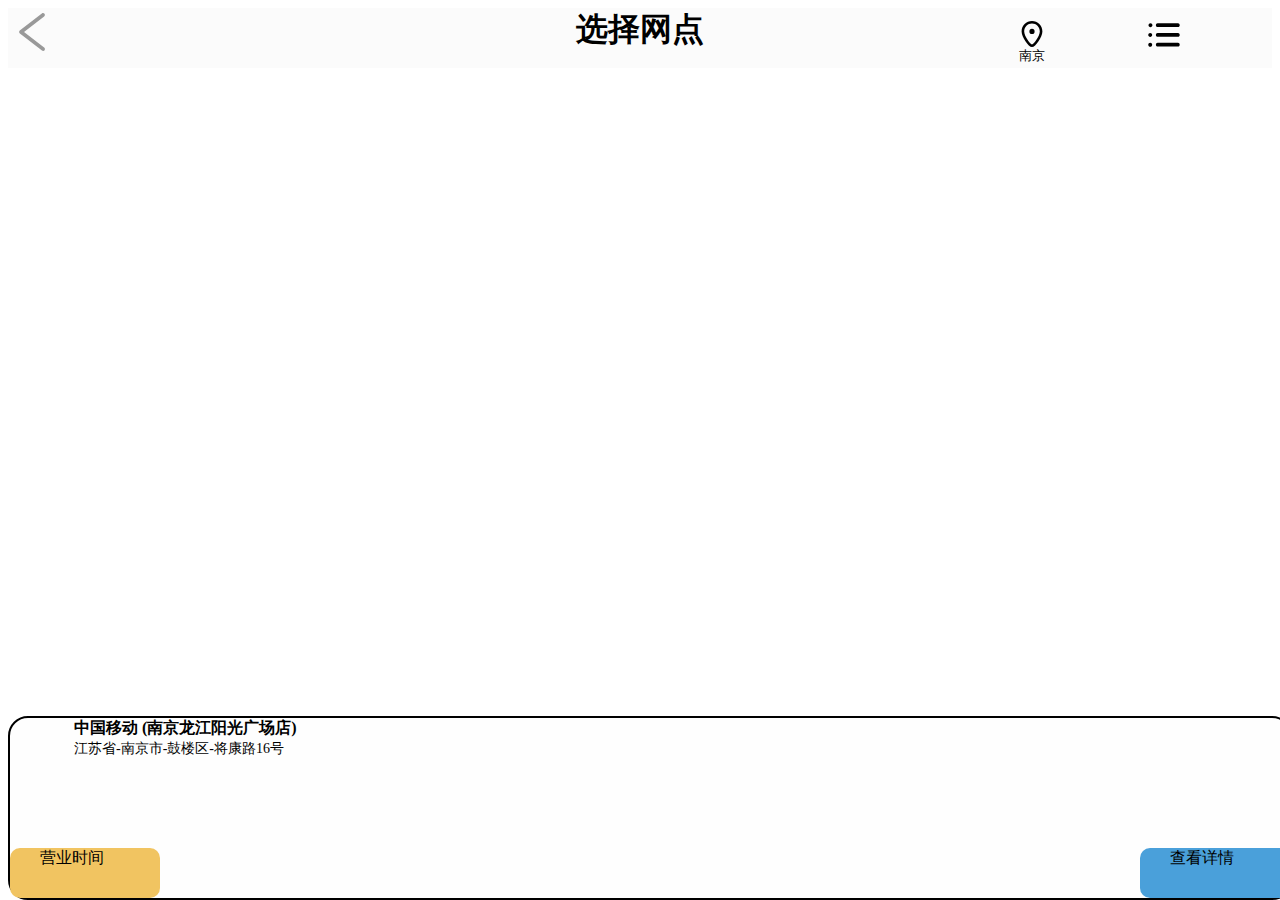
<file: index.html>
<!doctype html>
<html>
<head>
    <meta charset="utf-8">
    <meta http-equiv="X-UA-Compatible" content="IE=edge">
    <meta name="viewport" content="initial-scale=1.0, user-scalable=no, width=device-width">
    <link rel="stylesheet" href="https://a.amap.com/jsapi_demos/static/demo-center/css/demo-center.css" />
    <title>地图显示</title>

</head>
<body>
        <div class="header" id="header">
            <div id="left">
                <svg class="icon" aria-hidden="true" onclick="window.history.back()" 
                style="font-size: 24px;">
                    <use xlink:href="#icon-fanhui"></use>
                </svg>
            </div>
            <div id="center">
            
                <span style="text-align: center;display:block;font-weight:bold; font-size: 32px; ;" >选择网点</span>
            </div>
            <div id="right" style="display: inline-block;">
                <div id="CurrentLocation"><!-- 当前位置 -->
                    <svg class="icon" aria-hidden="true"
                    style="font-size: 13px;margin-top: 1em;"
                    >
                    <use xlink:href="#icon-dizhidingweiweizhi"></use>
                    </svg></br>
                    <span style="font-size: 13px;">南京</span>

                </div>
                <div id="fanhui" style="display: inline-block;">
                    <svg class="icon" aria-hidden="true"
                    style="font-size: 18px; margin-right: 0%;margin-top: 0.5em;">
                        <use xlink:href="#icon-fenlei"></use>
                    </svg>

                </div>
            </div>
        </div>

        <div id="MapPage">
        </div>
        
        <div class="details" id="1">
            <div id="2" style="margin-left: 5%;">
                <span style="font-weight:bold; font-size: 16px;">中国移动</span> <span style="font-weight:bold;font-size: 16px;">(南京龙江阳光广场店)</span></br>
                <span style="font-size: 14px;">江苏省-南京市-鼓楼区-将康路16号</span>
            </div>
            <div id="3" style="height:auto; width: 100%; bottom: 0%; position: absolute;">
                <div id="BusinessTime">
                    <span style="margin-left: 20%; margin-top: 10%;">营业时间</span>
                </div>
                <div id="Specific">
                    <span style="margin-left: 20%;vertical-align:middle ">查看详情</span>
                </div>              
            </div>
        </div> 
    
<!-- 加载地图JSAPI脚本 -->
</body>

<script src="https://webapi.amap.com/maps?v=1.4.15&key=	882ab008ad507f804aaa3be9dcf7b40b"></script>
<script src="./download/font_gngwdf010at/iconfont.js"></script>
<script>
   window.onload = function(){
        var map = new AMap.Map('MapPage', {
        zoom:14, //初始化地图层级
        center: [118.7549, 32.0584], //初始化地图中心点  
        dragEnable: true
        });
  
        var lnglats= [["118.7423","32.006422"],["118.7352","32.036933"],["118.745435","32.0154345"]];
        var icon =new AMap.Icon({
        size: new AMap.Size(25, 34),
         image: './img/编组 10备份 7.png',
         imageSize: new AMap.Size(20, 40) 
    })
        for(var i= 0;i<lnglats.length;i++){
        var marker=new AMap.Marker({
            position:lnglats[i],        //采用默认样式，无需自定义
            icon: icon ,
            map:map
        })
        marker.setLabel({
                offset: new AMap.Pixel(-20, 40),//修改label相对于maker的位置
                content: "中国移动"
            });
            ;
            }

            map.setFitView();//将所有的点在一起显示

    //     var options = {
    //     'showButton': true,//是否显示定位按钮
	// 	'buttonPosition': 'RB',//定位按钮的位置
	// 	/* LT LB RT RB */
	// 	'buttonOffset': new AMap.Pixel(10, 20),//定位按钮距离对应角落的距离
	// 	'showMarker': true,//是否显示定位点
	// 	'markerOptions':{//自定义定位点样式，同Marker的Options
	// 	  'offset': new AMap.Pixel(-18, -36),
	// 	  'content':'<img src="https://a.amap.com/jsapi_demos/static/resource/img/user.png" style="width:36px;height:36px"/>'
	// 	},
    //     }
    //      AMap.plugin(["AMap.Geolocation"], function() {
    //     var geolocation = new AMap.Geolocation(options);
    //     map.addControl(geolocation);
    //     geolocation.getCurrentPosition()
    // });

   }
    

    map.on("complete", function(){
        log.success("地图加载完成！");
    });
</script>
<style>
      .amap-logo{
            display: none;    /*隐藏左下角地图logo*/
        }
        .amap-copyright{
            display: none!important;
        }
    .icon {
            width: 2em;
            height:2em;
            vertical-align: -0.15em;
            fill: currentColor;
            overflow: hidden;
         }
    .details{
        width: 100%;
        height: 20%;
        background-color: rgb(248, 248, 248,0.1);
        position: absolute;
        bottom: 0;
        /* z-index:99 ; */
        border:2px solid;
        border-radius: 20px;
        
    }
    .header{
        width: 100%;
        height: 60px;
        /* z-index: 1; */
        position: relative;
        background: rgb(213, 219, 219,0.1);
        font-size: 0;
         }

         #left,#right
         {display: inline-block;
            width: 20%; 
            height: 60px; 
            /* background: #fcfcfc; */
            
            margin-top: 0;
            vertical-align:top; 
        }
        #CurrentLocation,#fanhui{
            display: inline-block;
            width: 50%;
            height: 60px;
            margin-top: 0;
            vertical-align:top; 
        }
         #center{
             display: inline-block;
             margin-top: 0;
             top: 0;
             width: 60%;
             vertical-align:top;
              height: 60px;
              /* background: #fcfcfc; */
            }
         #MapPage {
        width: 100%;
        height: 590px;
        /* z-index: -1; */
         }
   
   
    #BusinessTime{
        display: inline;
        font-size: 16px;
        float: left;
        height: 50px;
        width: 150px;
        background-color:rgb(241, 196, 97) ;
        border-radius: 10px;
        /* color: rgb(241, 196, 97); */
    }
     #Specific{
        display: inline;
        float:right;
        font-size: 16px;
        height: 50px;
        width: 150px;
        background-color: rgb(74, 160, 218);
        border-radius: 10px;
        /* color: rgb(74, 160, 218); */
        
   
    }


</style>
</html>
</file>
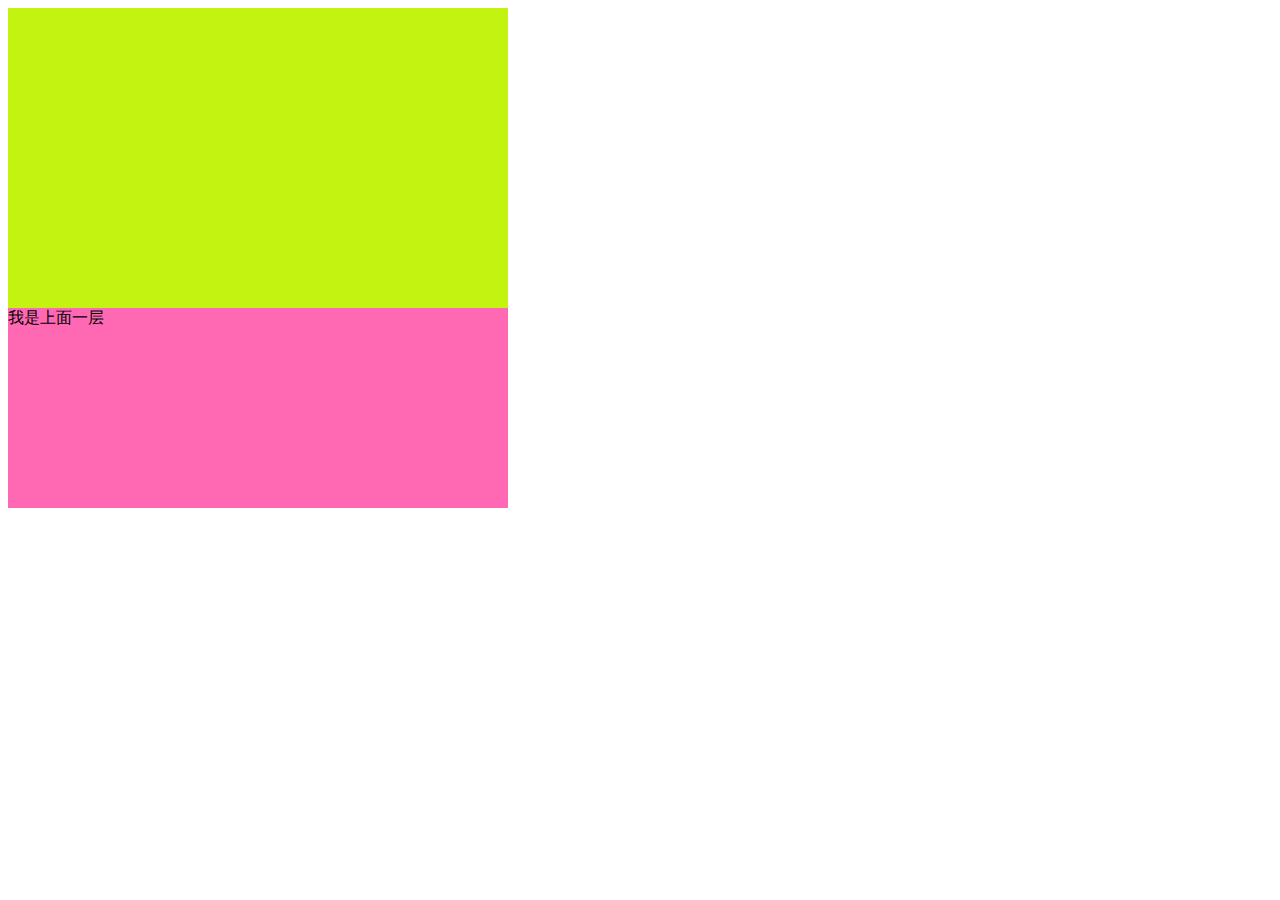
<file: 001.html>
<!DOCTYPE html>
<html lang="en">
<head>
    <meta charset="UTF-8">
    <meta http-equiv="X-UA-Compatible" content="IE=edge">
    <meta name="viewport" content="width=device-width, initial-scale=1.0">
    <title>Document</title>
</head>
<body>
    <div class="qw" id="container">
        <div class="we">我是上面一层

        </div>
    </div>
</body>
<style type="text/css">
.qw{
    width: 500px;
    height: 500px;
    background-color: rgb(194, 243, 17);
    position: relative;
}
.we{
    width: 500px;
    height: 200px;
    background-color: hotpink;
    position: absolute;
    bottom: 0;
}

</style>
</html>
</file>
